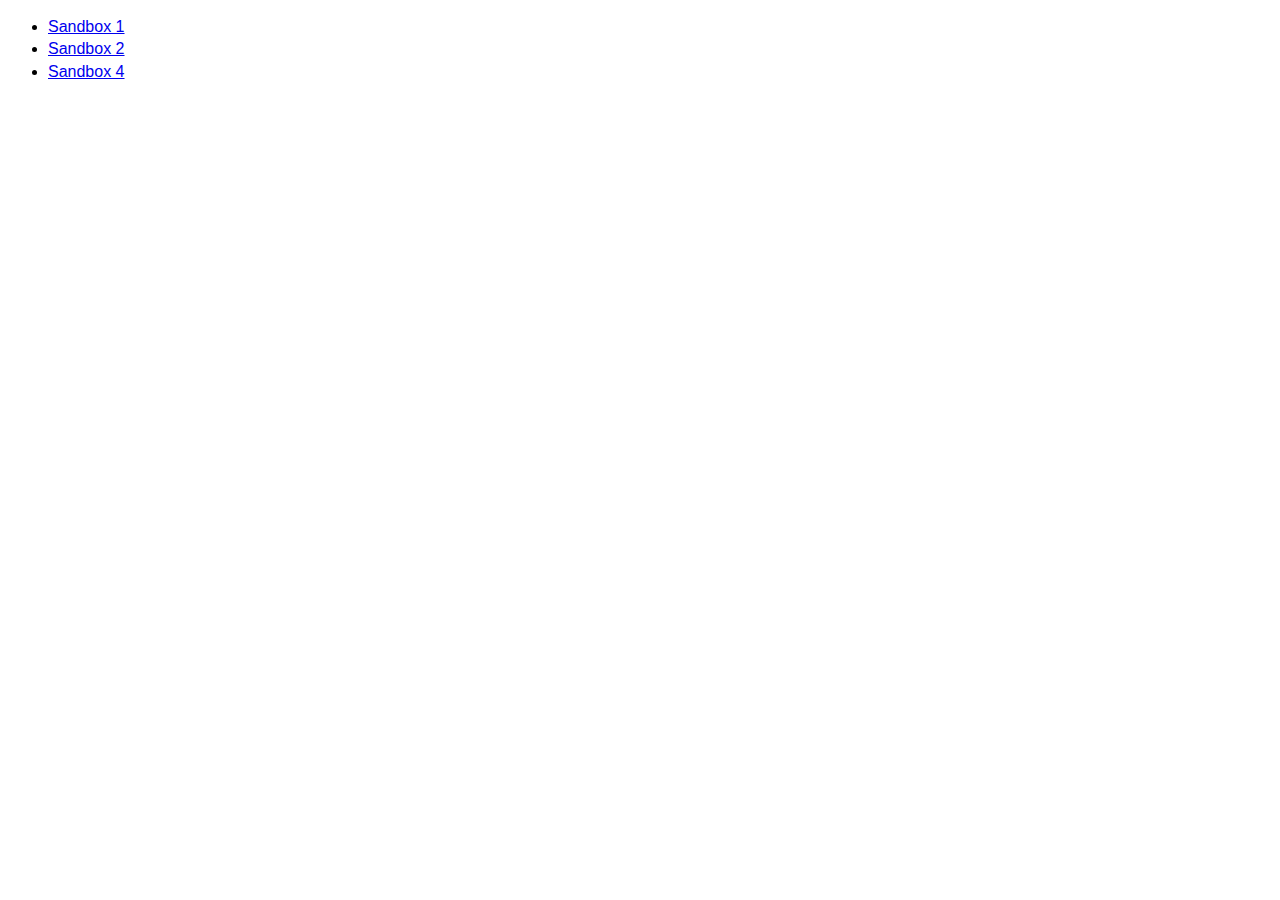
<file: index.html>
<!DOCTYPE html>
<html>
<head>
	<title>adventures sandbox</title>

	<style>
		* { box-sizing: border-box; }
		html {
			font: 100%/1.4 -system-ui, sans-serif;
		}

	</style>
</head>
<body>

	<ul>
		<li><a href="sandbox-1/game.html">Sandbox 1</a></li>
		<li><a href="sandbox-2/index.html">Sandbox 2</a></li>
		<li><a href="sandbox-4/index.html">Sandbox 4</a></li>
	</ul>

</body>
</html>
</file>
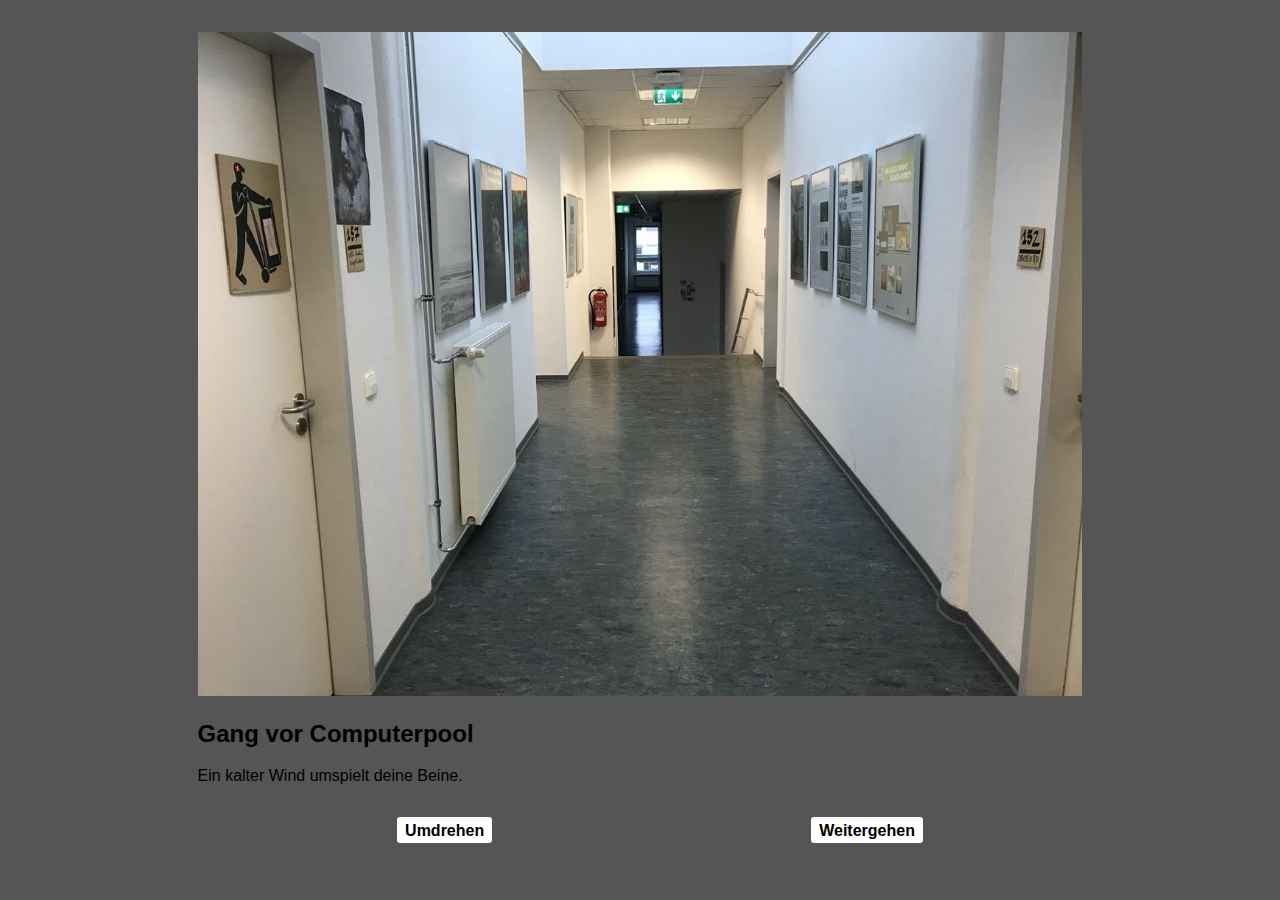
<file: sandbox-2/index.html>
<!DOCTYPE html>
<html>
<head>
	<meta charset="utf-8" />
	<title>Adventure</title>
	<style>
		html {
			background-color: #555;
			font-family: Helvetica, Arial, sans-serif;
		}

		#world {
			width: 70%;
			margin: 2em auto;
		}

		#image img {
			max-width: 100%;
			height: auto;
		}

		#choices {
			display: flex;
			justify-content: space-around;
		}

		#choices p {
			background: #fff;
			border-radius: 0.2em;
			padding: 0.3em 0.5em 0.2em;
			font-weight: bold;
			cursor: pointer;
		}
	</style>
</head>
<body>

	<div id="world" data-room="room-1">
		<div id="image"></div>
		<ul id="choices"></ul>
	</div>

	<script src="adventuregame.js"></script>
</body>
</html>
</file>
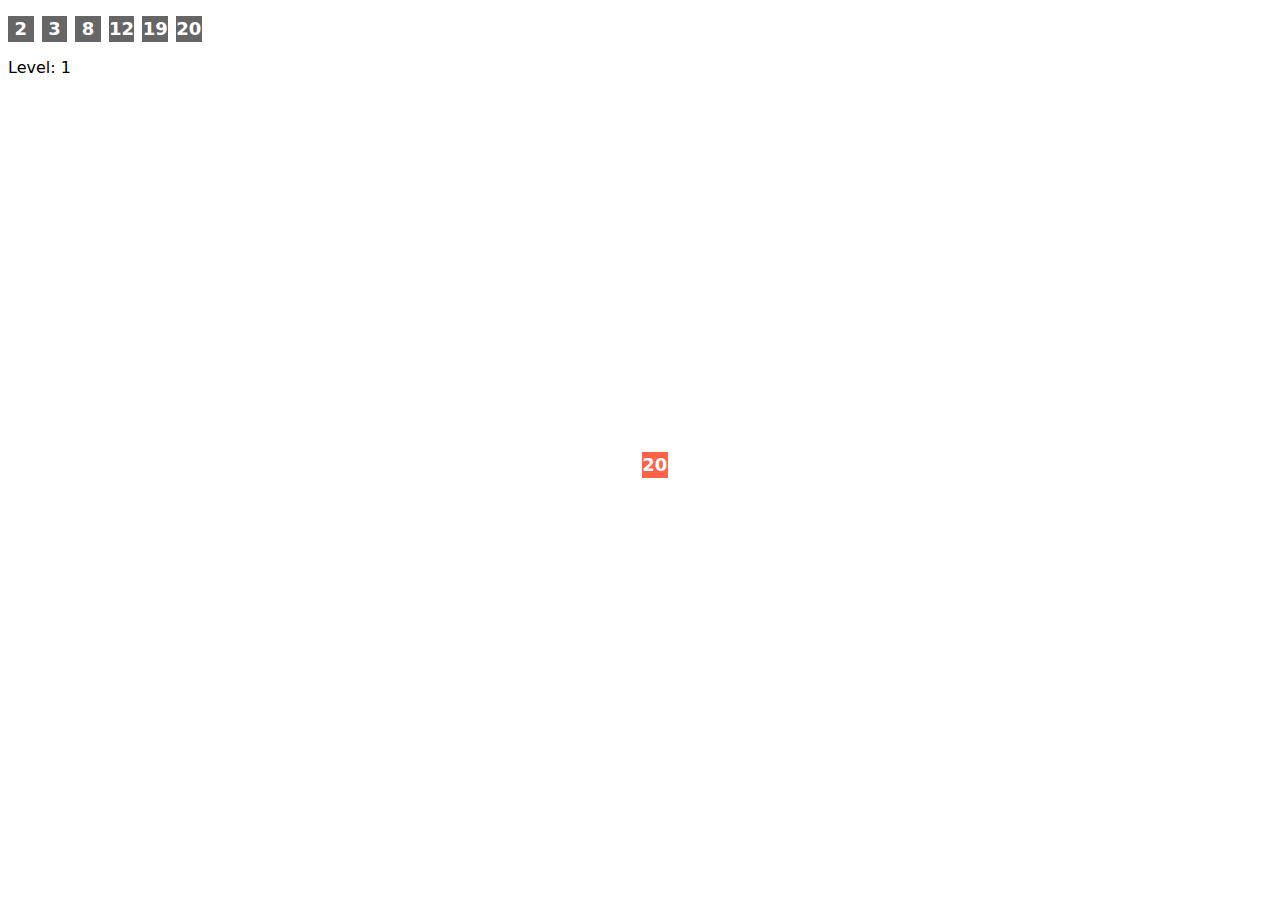
<file: sandbox-5/index.html>
<!DOCTYPE html>
<html lang="en">
	<head>
		<meta charset="utf-8" />
		<title>JS</title>

		<style>
			html {
				font-family: system-ui, sans-serif;
				font-size: 1rem;
			}

			#completed {
				display: flex;
				gap: 0.5em;
				padding: 0;
			}

			.partikel {
				width: 2vw;
				height: 2vw;
				display: flex;
				align-items: center;
				justify-content: center;
				background: Tomato;
				color: #fff;
				font-size: 18px;
				font-weight: bold;
				
			}

			#completed .partikel {
				background-color: #666;
			}

			#completed .partikel.solved {
				background-color: MediumAquamarine;
			}

			#game .partikel {
				transition: all 2s;
				transition-delay: 0s;
				position: absolute;
				top: 50vh;
				left: 50vw;
				cursor: pointer;
				border: 2px solid #fff;
			}

			#game.complete .partikel {
				opacity: 0;
			}
		</style>
	</head>
	<body>
		<ul id="completed"></ul>
		<div id="level">Level: <span>0</span></div>

		<div id="game"></div>

		<script type="module">

			let level = 0;
			let playing = false;

			let completed; // completed numbers
			let complete; // numbers to complete

			const restart = function () {
				completed = [];
				complete = [];

				level += 1;
				document.querySelector('#level span').textContent = level;
				const amount = 15 + level * 5;

				// clear game board and counter
				document.querySelector('#game').replaceChildren();
				document.querySelector('#completed').replaceChildren();

				document.querySelector('#game').classList.remove('complete');

				// create game board
				for (let i = 0; i < amount; i++) {
					const partikel = document.createElement('div');
					partikel.classList.add('partikel');
					partikel.textContent = i+1;

					document.querySelector('#game').appendChild(partikel);
				}

				// create complete list
				const partikelList = document.querySelectorAll('#game .partikel');
				const shuffledElements = [...partikelList].sort(() => 0.5 - Math.random());
				let shuffledNumbers = shuffledElements.map(function (ele) {
					return parseInt(ele.textContent);
				});
				complete = shuffledNumbers.slice(0, 6).sort(function(a, b) {
					return a - b;
				});

				for (let i = 0; i < complete.length; i++) {
					const wert = document.createElement('li');
					wert.textContent = complete[i]; // random [1,amount]
					wert.classList.add('partikel');
					wert.setAttribute('data-partikel', complete[i]);

					document.querySelector('#completed').appendChild(wert);
				}

				playing = true;
			}

			document.body.addEventListener('pointerup', function (e) {
				const target = e.target;

				if(target.classList.contains('partikel')) {
					if (!playing) return;
					if (target.parentNode.id != 'game') return;
					
					e.preventDefault();

					if (complete.includes(parseInt(target.textContent))) {
						// console.log('richtige zahl', target.textContent);
						const completeNumber = document.querySelector('#completed li[data-partikel="'+target.textContent+'"]');
						completeNumber.classList.add('solved');
						completed.push(parseInt(target.textContent));

						target.remove();

						if (completed.length >= complete.length) {
							console.log('WIN!');
							playing = false;
							document.querySelector('#game').classList.add('complete');

							setTimeout(restart, 5000); // restart the game
						}
					}
				}
			});
			
			setInterval(function () {
				if (!playing) return;

				document.querySelectorAll('#game .partikel').forEach(function (ele, i) {
					ele.style.top = Math.floor(Math.random() * (95 - 5) + 5) + 'vh';
					ele.style.left = Math.floor(Math.random() * (95 - 5) + 5) + 'vw';
					ele.style.transitionDelay = Math.floor(Math.random() * (2000 - 0) + 0) + 'ms'
				});
			}, 6000);

			restart();

		</script>
	</body>
</html>
</file>
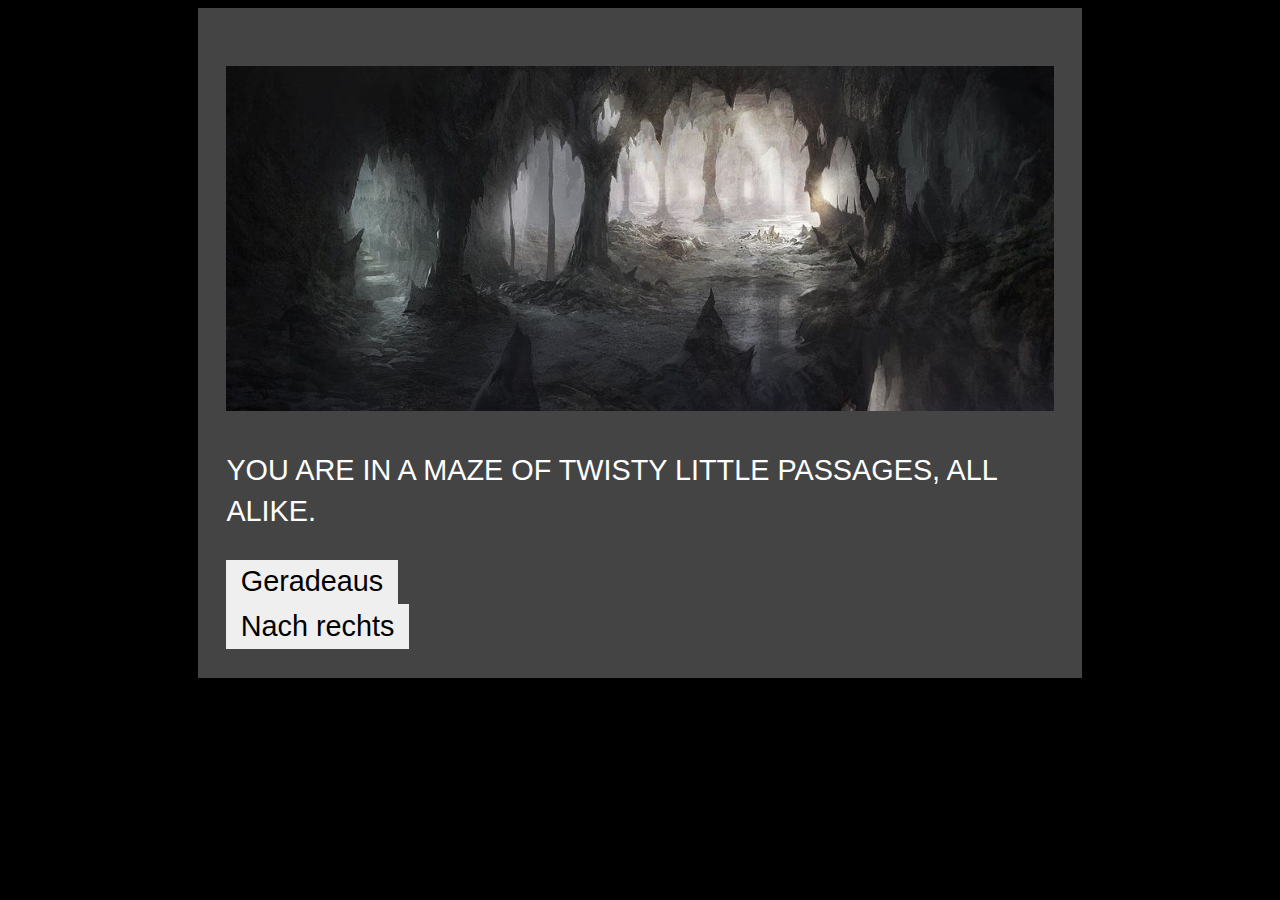
<file: sandbox-1/game.html>
<!DOCTYPE html>
<html lang="de">
<head>
	<meta charset="utf-8" />
	<title>game test</title>

	<link rel="stylesheet" href="game.css" />
</head>
<body>

	<ul id="story">
		<li id="s-1" class="active">
			<p class="image"><img src="images/cavern_01.jpg"></p>
			<p>YOU ARE IN A MAZE OF TWISTY LITTLE PASSAGES, ALL ALIKE.</p>
			<p class="generated-message"></p>
			<nav>
				<button data-screen="2">Geradeaus</button><br />
				<button data-screen="4">Nach rechts</button>
			</nav>
		</li>
		<li id="s-2">
			<p class="image"><img src="images/cavern_02.jpg"></p>
			<p>YOU ARE IN A VALLEY IN THE FOREST BESIDE A STREAM TUMBLING ALONG A ROCKY BED.</p>
			<p class="generated-message"></p>
			<nav>
				<button data-screen="1">Zurück</button><br />
				<button data-screen="4">Tür öffnen</button>
			</nav>
		</li>
		<li id="s-4">
			<p class="image"><img src="images/cavern_03.jpg"></p>
			<p>YOU FELL INTO A PIT AND BROKE EVERY BONE IN YOUR BODY!</p>
			<p class="generated-message"></p>
			<nav>
				<button data-screen="1">Flucht</button><br />
				<button data-screen="2">Vorwärts</button><br />
				<button data-screen="8" class="hidden h-1">Geheime Option</button>
			</nav>
		</li>
		<li id="s-8">
			<p class="image"><img src="images/cavern_04.jpg"></p>
			<p>secret room 8</p>
			<p class="generated-message"></p>
			<nav>
				<button data-screen="1">Zum Anfang</button>
			</nav>
		</li>
	</ul>

	<script type="" src="game.js"></script>
</body>
</html>
</file>
<file: sandbox-1/game.css>
* { box-sizing: border-box; }

html {
	font: 180%/1.4 -system-ui, sans-serif;
	background: black;
	color: #fff;
}

.hidden { display: none; }

#story nav button {
	border: 0;
	font-size: 1em;
	padding: 0.2em 0.5em;
}

#story {
	list-style: none;
	background: #444;
	margin: 0 auto;
	width: 70%;
	padding: 1em;
}

#story > li:not(.active) {
	display: none;
}

#story .image {

}

#story .image img {
	max-width: 100%;
	width: 100%;
	height: 12em;
	object-fit: cover;
	background: black;
}
</file>
